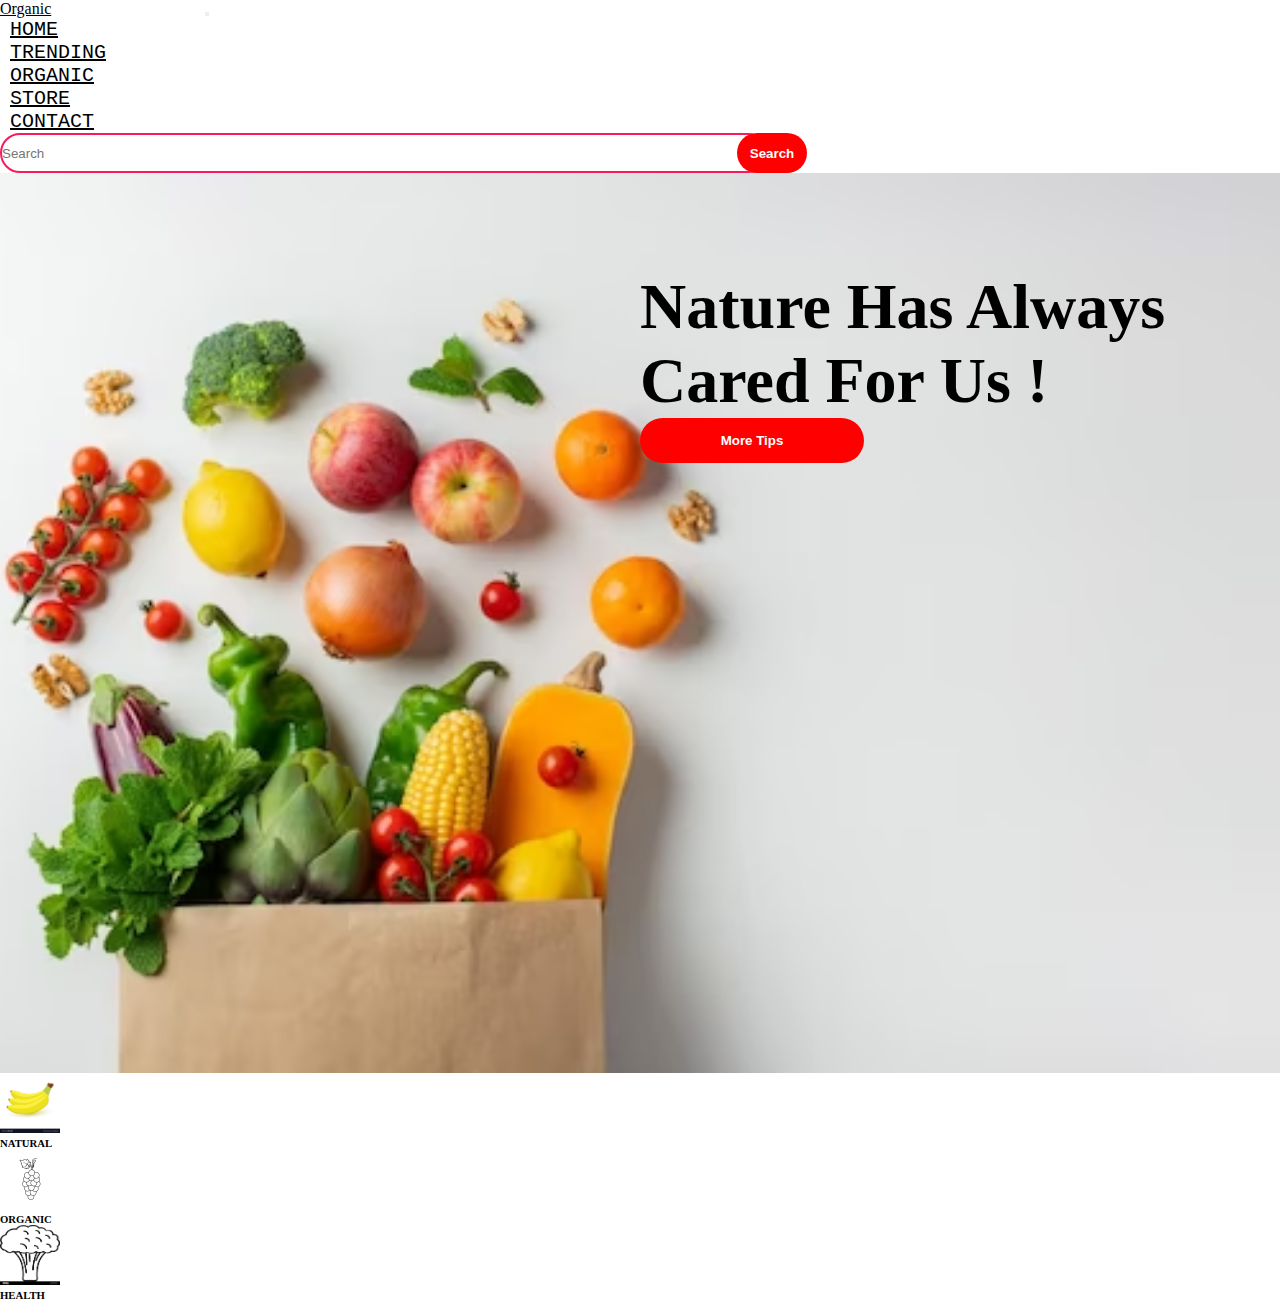
<file: task3/index.html>
<!doctype html>
<html lang="en">
  <head>
    <!-- Required meta tags -->
    <meta charset="utf-8">
    <meta name="viewport" content="width=device-width, initial-scale=1, shrink-to-fit=no">

    <!-- Bootstrap CSS -->
    <link rel="stylesheet" href="https://cdn.jsdelivr.net/npm/bootstrap@4.6.2/dist/css/bootstrap.min.css" integrity="sha384-xOolHFLEh07PJGoPkLv1IbcEPTNtaed2xpHsD9ESMhqIYd0nLMwNLD69Npy4HI+N" crossorigin="anonymous">
    <link rel="stylesheet" href="style.css">
    <title></title>
  </head>
  <body>
    
    <nav class="navbar navbar-expand-lg navbar-light bg-light">
        <a class="navbar-brand" href="#">Organic</a>
        <button class="navbar-toggler" type="button" data-toggle="collapse" data-target="#navbarSupportedContent" aria-controls="navbarSupportedContent" aria-expanded="false" aria-label="Toggle navigation">
          <span class="navbar-toggler-icon"></span>
        </button>
      
        <div class="collapse navbar-collapse" id="navbarSupportedContent">
          <ul class="navbar-nav mr-auto">
            <li class="nav-item active">
              <a class="nav-link" href="#" >HOME</a>
            </li>
            <li class="nav-item">
              <a class="nav-link" href="trending.html" style="color: black;">TRENDING</a>
            </li>
            <li class="nav-item ">
              <a class="nav-link" href="organic.html" style="color: black;"> ORGANIC</a>
              
            </li>
            <li class="nav-item">
              <a class="nav-link" href="store.html" style="color: black;">STORE</a>
            </li>
            <li class="nav-item">
                <a class="nav-link" href="../task2/contact.html" style="color: black;">CONTACT</a>
              </li>
          </ul>
          <form class="form-inline my-2 my-lg-0">
            <input class="px-5 search" type="search" placeholder="Search" aria-label="Search">
            <button class="btn0" type="submit">Search</button>
          </form>
        </div>
      </nav>
    

      <section class="main">
        <div class="container py-5">
          <div class="row py-4">
            <div class="col-lg-6 pt-5 text-center">
               <h1>Nature Has Always Cared For Us !</h1>
               <button class="btn1 mt-3">More Tips</button>
            </div>
          </div>
        </div>
      </section>

      <section class="new">
        <div class="container py-5">
          <div class="row-pt-5">
            <div class="col-lg-7 m-auto">
              <div class="row text-center">
                <div class="col-lg-4">
                  <img src="../img/banana.jpg" class="img-luid" alt="">
                  <h6>NATURAL</h6>
                </div>

                <div class="col-lg-4">
                  <img src="../img/grape.jpg" class="img-luid" alt="">
                  <h6>ORGANIC</h6>
                </div>

                <div class="col-lg-4">
                  <img src="../img/fresh.jpg" class="img-luid" alt="">
                  <h6>HEALTH</h6>
                </div>


              </div>

            </div>

          </div>

        </div>

      </section>









    <script src="https://cdn.jsdelivr.net/npm/jquery@3.5.1/dist/jquery.slim.min.js" integrity="sha384-DfXdz2htPH0lsSSs5nCTpuj/zy4C+OGpamoFVy38MVBnE+IbbVYUew+OrCXaRkfj" crossorigin="anonymous"></script>
    <script src="https://cdn.jsdelivr.net/npm/bootstrap@4.6.2/dist/js/bootstrap.bundle.min.js" integrity="sha384-Fy6S3B9q64WdZWQUiU+q4/2Lc9npb8tCaSX9FK7E8HnRr0Jz8D6OP9dO5Vg3Q9ct" crossorigin="anonymous"></script>

   
  </body>
</html>
</file>
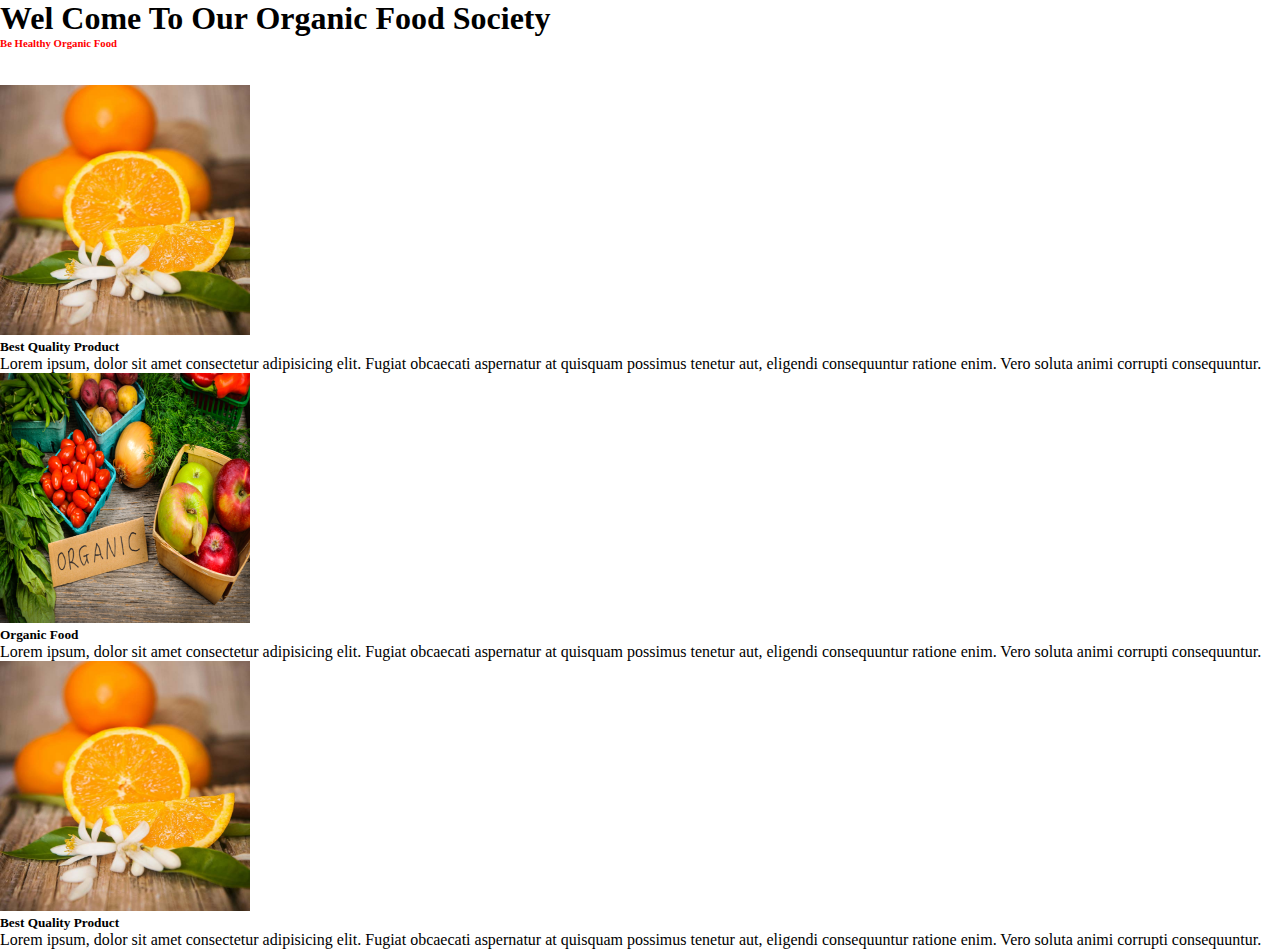
<file: task3/organic.html>
<!doctype html>
<html lang="en">
  <head>
    <!-- Required meta tags -->
    <meta charset="utf-8">
    <meta name="viewport" content="width=device-width, initial-scale=1, shrink-to-fit=no">

    <!-- Bootstrap CSS -->
    <link rel="stylesheet" href="https://cdn.jsdelivr.net/npm/bootstrap@4.6.2/dist/css/bootstrap.min.css" integrity="sha384-xOolHFLEh07PJGoPkLv1IbcEPTNtaed2xpHsD9ESMhqIYd0nLMwNLD69Npy4HI+N" crossorigin="anonymous">
    <link rel="stylesheet" href="style.css">
    <title></title>
  </head>
  <body>
    <section class="organic">
        <div class="container py-5">
            <div class="row py-5">
                <div class="col-lg-8 m-auto text-center">
                    <h1>Wel Come To Our Organic Food Society</h1>
                    <h6 style="color: red;">Be Healthy Organic Food</h6> <br><br>

                </div>
               
                <div class="row">
                    <div class="col-lg-4">
                        <img src="../img/mosambi.jpg" class="img-fluid" alt="" style="height: 250px; width: 250px;">
                        <h5>Best Quality Product</h5>
                        <p>Lorem ipsum, dolor sit amet consectetur adipisicing elit. 
                            Fugiat obcaecati aspernatur at quisquam possimus tenetur aut, eligendi consequuntur ratione enim. Vero soluta animi corrupti consequuntur.</p>

                    </div>

                    <div class="col-lg-4">
                        <img src="../img/image1.webp" class="img-fluid" alt="" style="height: 250px; width: 250px;">
                        <h5>Organic Food</h5>
                        <p>Lorem ipsum, dolor sit amet consectetur adipisicing elit. 
                            Fugiat obcaecati aspernatur at quisquam possimus tenetur aut, eligendi consequuntur ratione enim. Vero soluta animi corrupti consequuntur.</p>

                    </div>

                    <div class="col-lg-4">
                        <img src="../img/mosambi.jpg" class="img-fluid" alt="" style="height: 250px; width: 250px;">
                        <h5>Best Quality Product</h5>
                        <p>Lorem ipsum, dolor sit amet consectetur adipisicing elit. 
                            Fugiat obcaecati aspernatur at quisquam possimus tenetur aut, eligendi consequuntur ratione enim. Vero soluta animi corrupti consequuntur.</p>

                    </div>
                </div>
                <div class="row">
                    <div class="col-lg-6 text-center m-auto">
                        <button class="btn2" style="position: absolute; top: 450px; left: -150px;">Shop More</button>
    
                    </div>
    
                </div>

            </div>

        </div>

    </section>









    <script src="https://cdn.jsdelivr.net/npm/jquery@3.5.1/dist/jquery.slim.min.js" integrity="sha384-DfXdz2htPH0lsSSs5nCTpuj/zy4C+OGpamoFVy38MVBnE+IbbVYUew+OrCXaRkfj" crossorigin="anonymous"></script>
    <script src="https://cdn.jsdelivr.net/npm/bootstrap@4.6.2/dist/js/bootstrap.bundle.min.js" integrity="sha384-Fy6S3B9q64WdZWQUiU+q4/2Lc9npb8tCaSX9FK7E8HnRr0Jz8D6OP9dO5Vg3Q9ct" crossorigin="anonymous"></script>

   
  </body>
</html>
</file>
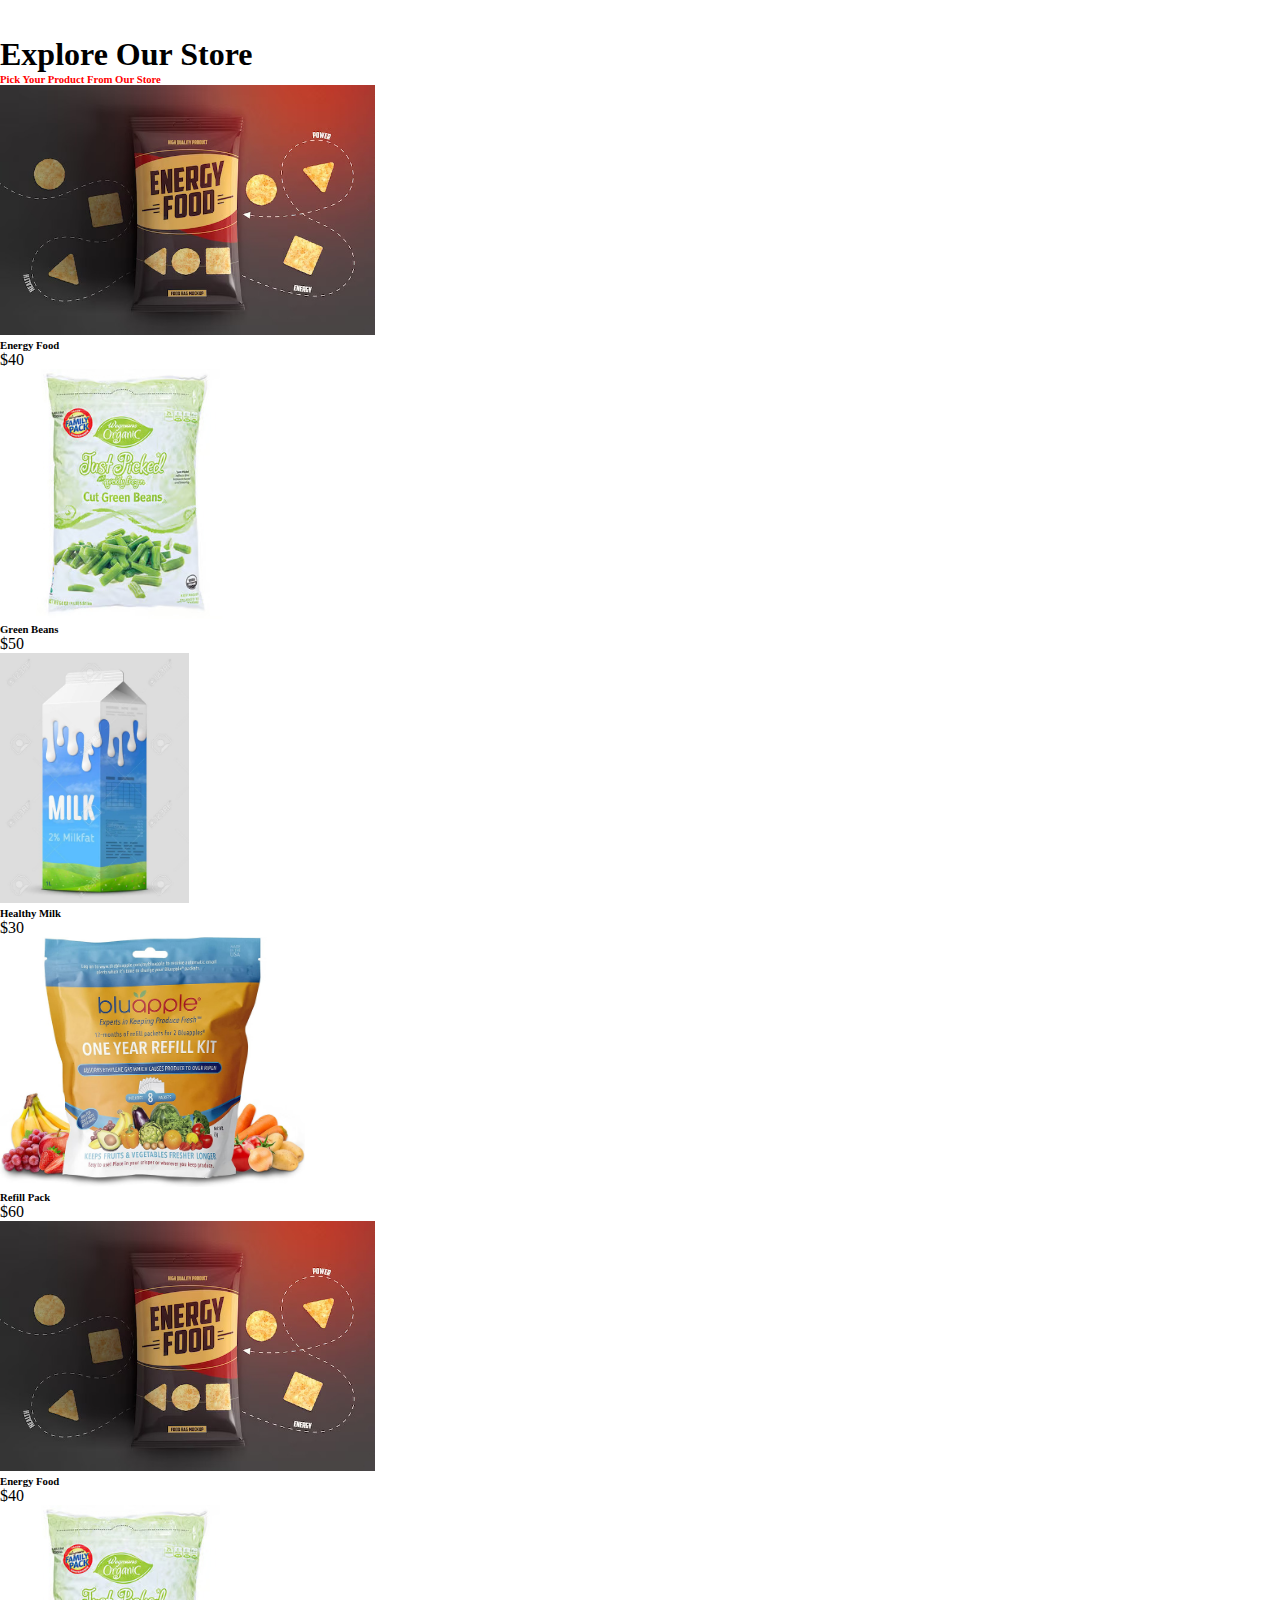
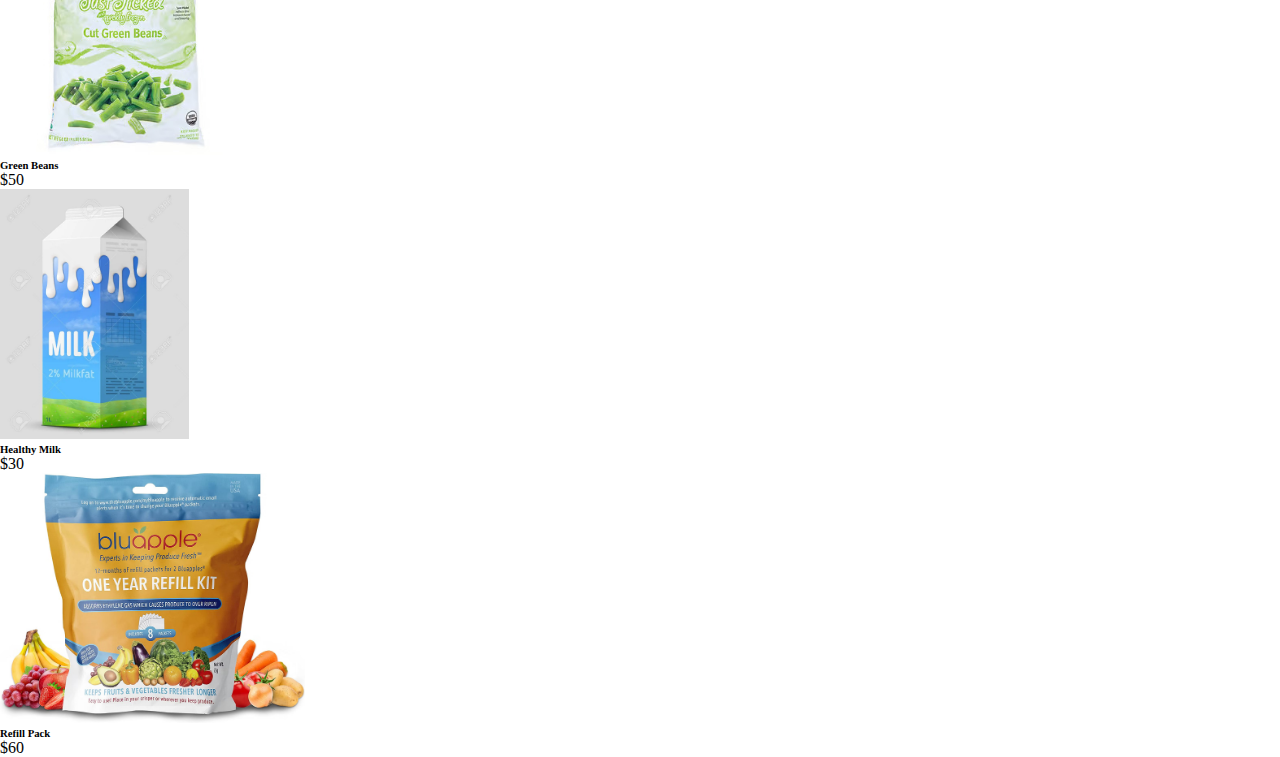
<file: task3/store.html>
<!doctype html>
<html lang="en">
  <head>
    <!-- Required meta tags -->
    <meta charset="utf-8">
    <meta name="viewport" content="width=device-width, initial-scale=1, shrink-to-fit=no">

    <!-- Bootstrap CSS -->
    <link rel="stylesheet" href="https://cdn.jsdelivr.net/npm/bootstrap@4.6.2/dist/css/bootstrap.min.css" integrity="sha384-xOolHFLEh07PJGoPkLv1IbcEPTNtaed2xpHsD9ESMhqIYd0nLMwNLD69Npy4HI+N" crossorigin="anonymous">
    <link rel="stylesheet" href="style.css">
    <title></title>
  </head>
  <body>
    <section class="store">
        <div class="container">
            <div class="row">
                <div class="col-lg-8 m-auto text-center">
                   <br><br> <h1>Explore Our Store</h1>
                    <h6 style="color: red;">Pick Your Product From Our Store</h6>

                </div>

            </div>
            <div class="row">
                <div class="col-lg-3 text-center">
                    <div class="card border-0 bg-light mb-2">
                        <div class="card-body">
                            <img src="../img/energy.jpg" class="img-fluid" alt="" style="height: 250px;">
                        </div>
                    </div>
                    <h6>Energy Food</h6>
                    <p>$40</p>
                </div>

                <div class="col-lg-3 text-center">
                    <div class="card border-0 bg-light mb-2">
                        <div class="card-body">
                            <img src="../img/green.jpg" class="img-fluid" alt="" style="height: 250px;">
                        </div>
                    </div>
                    <h6>Green Beans</h6>
                    <p>$50</p>
                </div>

                <div class="col-lg-3 text-center">
                    <div class="card border-0 bg-light mb-2">
                        <div class="card-body">
                            <img src="../img/milk.jpg" class="img-fluid" alt="" style="height: 250px;">
                        </div>
                    </div>
                    <h6>Healthy Milk</h6>
                    <p>$30</p>
                </div>

                <div class="col-lg-3 text-center">
                    <div class="card border-0 bg-light mb-2">
                        <div class="card-body">
                            <img src="../img/refill.jpg" class="img-fluid" alt="" style="height: 250px;">
                        </div>
                    </div>
                    <h6>Refill Pack</h6>
                    <p>$60</p>
                </div>              
            </div>

            <div class="row">
                <div class="col-lg-3 text-center">
                    <div class="card border-0 bg-light mb-2">
                        <div class="card-body">
                            <img src="../img/energy.jpg" class="img-fluid" alt="" style="height: 250px;">
                        </div>
                    </div>
                    <h6>Energy Food</h6>
                    <p>$40</p>
                </div>

                <div class="col-lg-3 text-center">
                    <div class="card border-0 bg-light mb-2">
                        <div class="card-body">
                            <img src="../img/green.jpg" class="img-fluid" alt="" style="height: 250px;">
                        </div>
                    </div>
                    <h6>Green Beans</h6>
                    <p>$50</p>
                </div>

                <div class="col-lg-3 text-center">
                    <div class="card border-0 bg-light mb-2">
                        <div class="card-body">
                            <img src="../img/milk.jpg" class="img-fluid" alt="" style="height: 250px;">
                        </div>
                    </div>
                    <h6>Healthy Milk</h6>
                    <p>$30</p>
                </div>

                <div class="col-lg-3 text-center">
                    <div class="card border-0 bg-light mb-2">
                        <div class="card-body">
                            <img src="../img/refill.jpg" class="img-fluid" alt="" style="height: 250px;">
                        </div>
                    </div>
                    <h6>Refill Pack</h6>
                    <p>$60</p>
                </div>              
            </div>

        </div>

    </section>









    <script src="https://cdn.jsdelivr.net/npm/jquery@3.5.1/dist/jquery.slim.min.js" integrity="sha384-DfXdz2htPH0lsSSs5nCTpuj/zy4C+OGpamoFVy38MVBnE+IbbVYUew+OrCXaRkfj" crossorigin="anonymous"></script>
    <script src="https://cdn.jsdelivr.net/npm/bootstrap@4.6.2/dist/js/bootstrap.bundle.min.js" integrity="sha384-Fy6S3B9q64WdZWQUiU+q4/2Lc9npb8tCaSX9FK7E8HnRr0Jz8D6OP9dO5Vg3Q9ct" crossorigin="anonymous"></script>

   
  </body>
</html>
</file>
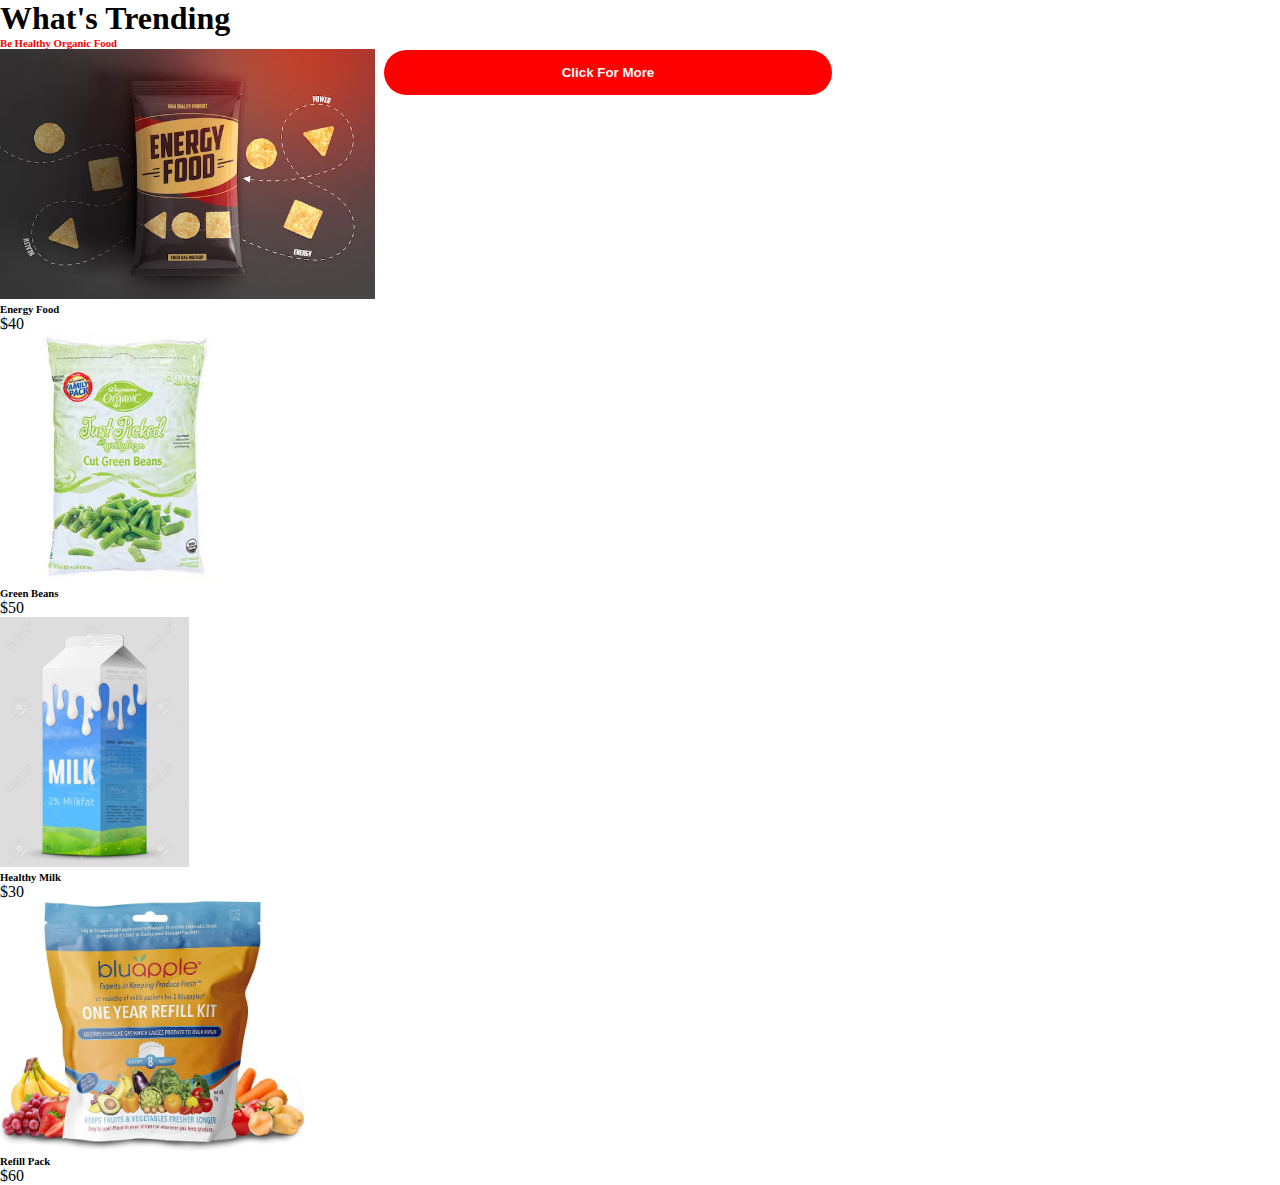
<file: task3/trending.html>
<!DOCTYPE html>
<html lang="en">
<head>
     <!-- Required meta tags -->
     <meta charset="utf-8">
     <meta name="viewport" content="width=device-width, initial-scale=1, shrink-to-fit=no">
 
     <!-- Bootstrap CSS -->
     <link rel="stylesheet" href="https://cdn.jsdelivr.net/npm/bootstrap@4.6.2/dist/css/bootstrap.min.css" integrity="sha384-xOolHFLEh07PJGoPkLv1IbcEPTNtaed2xpHsD9ESMhqIYd0nLMwNLD69Npy4HI+N" crossorigin="anonymous">
     <link rel="stylesheet" href="style.css">
    <title>Document</title>
</head>
<body>
    <section class="product">
        <div class="container py-5">
            <div class="row py-5 ">
                <div class="col-lg-5 m-auto text-center">
                    <h1>What's Trending</h1>
                    <h6 style="color: red;">Be Healthy Organic Food</h6>
                </div>
            </div>

            <div class="row">
                <div class="col-lg-3 text-center">
                    <div class="card border-0 bg-light mb-2">
                        <div class="card-body">
                            <img src="../img/energy.jpg" class="img-fluid" alt="" style="height: 250px;">
                        </div>
                    </div>
                    <h6>Energy Food</h6>
                    <p>$40</p>
                </div>

                <div class="col-lg-3 text-center">
                    <div class="card border-0 bg-light mb-2">
                        <div class="card-body">
                            <img src="../img/green.jpg" class="img-fluid" alt="" style="height: 250px;">
                        </div>
                    </div>
                    <h6>Green Beans</h6>
                    <p>$50</p>
                </div>

                <div class="col-lg-3 text-center">
                    <div class="card border-0 bg-light mb-2">
                        <div class="card-body">
                            <img src="../img/milk.jpg" class="img-fluid" alt="" style="height: 250px;">
                        </div>
                    </div>
                    <h6>Healthy Milk</h6>
                    <p>$30</p>
                </div>

                <div class="col-lg-3 text-center">
                    <div class="card border-0 bg-light mb-2">
                        <div class="card-body">
                            <img src="../img/refill.jpg" class="img-fluid" alt="" style="height: 250px;">
                        </div>
                    </div>
                    <h6>Refill Pack</h6>
                    <p>$60</p>
                </div>              
            </div>
            <div class="row">
                <div class="col-lg-4 text-center m-auto">
                    <button class="btn2">Click For More</button>

                </div>

            </div>

        </div>

    </section>





    <script src="https://cdn.jsdelivr.net/npm/jquery@3.5.1/dist/jquery.slim.min.js" integrity="sha384-DfXdz2htPH0lsSSs5nCTpuj/zy4C+OGpamoFVy38MVBnE+IbbVYUew+OrCXaRkfj" crossorigin="anonymous"></script>
    <script src="https://cdn.jsdelivr.net/npm/bootstrap@4.6.2/dist/js/bootstrap.bundle.min.js" integrity="sha384-Fy6S3B9q64WdZWQUiU+q4/2Lc9npb8tCaSX9FK7E8HnRr0Jz8D6OP9dO5Vg3Q9ct" crossorigin="anonymous"></script>
</body>
</html>
</file>
<file: task3/style.css>
*{
    padding: 0;
    margin: 0;
    box-sizing: border-box;
}
.navbar-brand{
    margin-right: 150px;
    color: black;
    font-family: 'Dancing Script', cursive;
   
}
.nav-link{
    margin-left: 10px;
    margin-right: 10px;
    color: black;
    font-family: 'Roboto Condensed', sans-serif;
font-family: 'Space Mono', monospace;
font-size: 20px;
}
.search{
    height: 40px;
    width: 60%;
    border-radius: 60px;
    outline: none;
    margin-right: -35px;
    border: 2px solid rgb(248, 26, 92);
}
.btn0{
    height: 40px;
    width: 70px;
    outline: none;
    border: none;
    background-color: red;
    color: white;
    border-radius: 65px;
    font-weight: 700;
}
.main{
    background: url(../img/food);
    background-size: cover;
    height: 100vh;
    width: 100%;
    background-position: 50% 50%;
   
}
.main h1{
    font-size: 4rem;
    font-weight: 700;

}
.btn1{
    height: 45px;
    width: 35%;
    border: none;
    outline: none;
    background-color: red;
    color: white;
    font-weight: 700;
    border-radius: 60px;
}
.col-lg-6{
    position: absolute;
    left: 50%;
    top: 30%;
}
.new img{
    width: 60px;
    height: 60px;
}
.btn2{
    height: 45px;
    width: 35%;
    border: none;
    outline: none;
    background-color: red;
    color: white;
    font-weight: 700;
    border-radius: 60px;
    position: absolute;
    left: 30%;
    top: 50px;
   
}
.product{
    position: absolute;
    height: 100vh;
    width: 100%;
}
.news{
    background-color: black;
    color: white;
}
.btn3{
    height: 45px;
    width: 100px;
    background: white;
    margin-left: -10px;
    border: 2px solid white;
    font-weight: 600;

}
.news input{
    height: 45px;
    width: 55%;
    border: 2px solid white;
    outline: none;
    background: black;
    color: white;
    margin-top: 20px;
    font-weight: 600;
}
.news ::placeholder{
    color: white;
}
.new p{
    margin: 0;
    
}
.fab{
    font-size: 2.5rem;
    cursor: pointer;
    padding-right: 5px;
}
.card:hover{
    box-shadow: -2px 25px -4px rgba(0,0,0,0.75);
    -webkit-box-shadow: -2px -1px 25px -4px rgba(0,0,0,0.75);
    -moz-box-shadow:-2px -1px 25px -4px rgba(0,0,0,0.75);
    transition: 0.5s;
}
</file>
